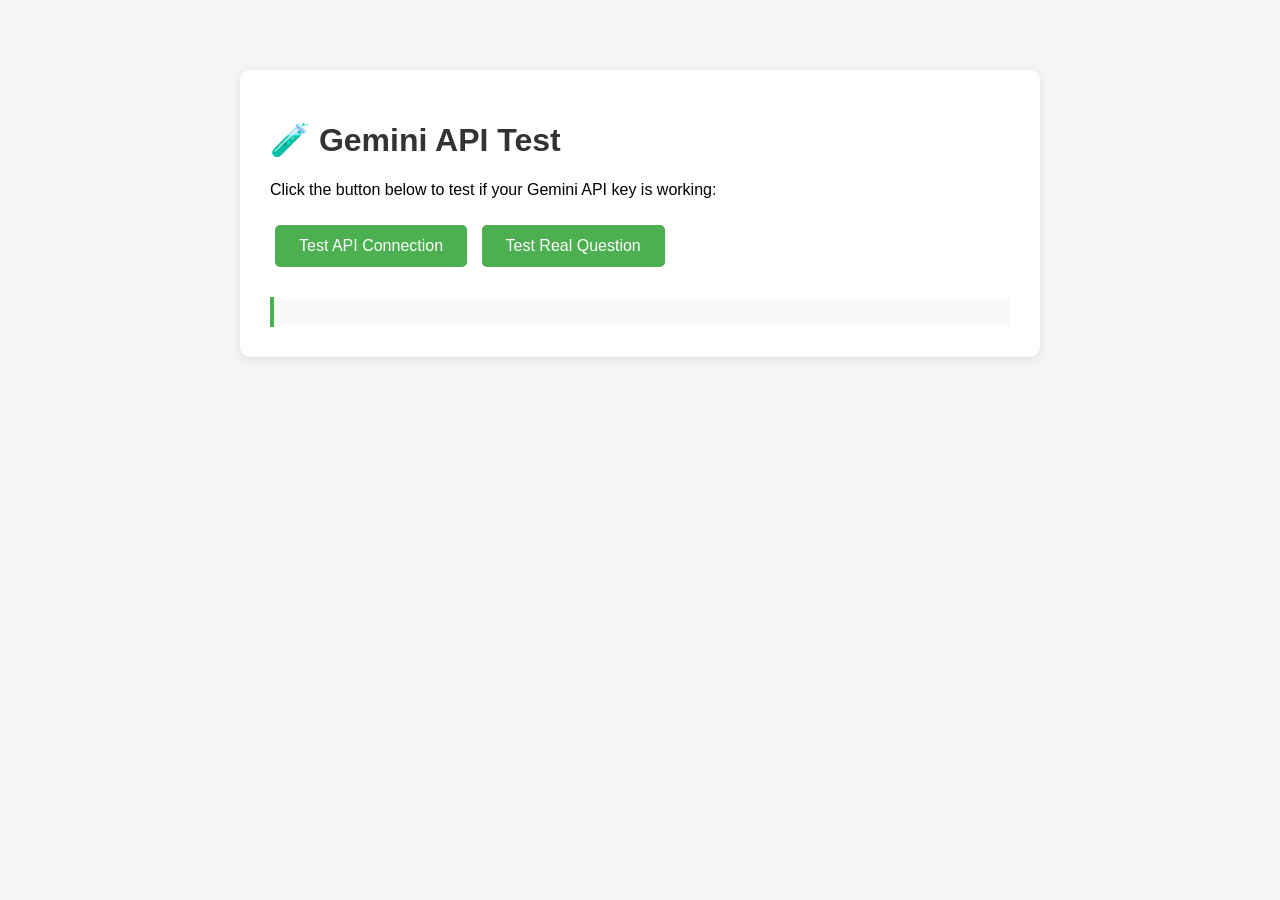
<file: test_api.html>
<!DOCTYPE html>
<html lang="en">
<head>
    <meta charset="UTF-8">
    <meta name="viewport" content="width=device-width, initial-scale=1.0">
    <title>Test Gemini API</title>
    <style>
        body {
            font-family: Arial, sans-serif;
            max-width: 800px;
            margin: 50px auto;
            padding: 20px;
            background: #f5f5f5;
        }
        .container {
            background: white;
            padding: 30px;
            border-radius: 10px;
            box-shadow: 0 2px 10px rgba(0,0,0,0.1);
        }
        h1 {
            color: #333;
        }
        button {
            background: #4CAF50;
            color: white;
            padding: 12px 24px;
            border: none;
            border-radius: 5px;
            cursor: pointer;
            font-size: 16px;
            margin: 10px 5px;
        }
        button:hover {
            background: #45a049;
        }
        #result {
            margin-top: 20px;
            padding: 15px;
            background: #f9f9f9;
            border-left: 4px solid #4CAF50;
            white-space: pre-wrap;
            word-wrap: break-word;
        }
        .error {
            border-left-color: #f44336;
            background: #ffebee;
        }
        .loading {
            color: #666;
            font-style: italic;
        }
    </style>
</head>
<body>
    <div class="container">
        <h1>🧪 Gemini API Test</h1>
        <p>Click the button below to test if your Gemini API key is working:</p>
        
        <button onclick="testAPI()">Test API Connection</button>
        <button onclick="testQuestion()">Test Real Question</button>
        
        <div id="result"></div>
    </div>

    <script>
        const GEMINI_API_KEY = 'AIzaSyDhNR6_DttA50-HjDKWH3ZO3OuyTW6-Ix4';
        const resultDiv = document.getElementById('result');

        async function testAPI() {
            resultDiv.className = 'loading';
            resultDiv.textContent = 'Testing API connection...';

            try {
                const response = await fetch(`https://generativelanguage.googleapis.com/v1/models/gemini-pro:generateContent?key=${GEMINI_API_KEY}`, {
                    method: 'POST',
                    headers: {
                        'Content-Type': 'application/json',
                    },
                    body: JSON.stringify({
                        contents: [{
                            parts: [{
                                text: 'Say hello!'
                            }]
                        }]
                    })
                });

                console.log('Response status:', response.status);
                const data = await response.json();
                console.log('Response data:', data);

                if (response.ok && data.candidates) {
                    const aiResponse = data.candidates[0].content.parts[0].text;
                    resultDiv.className = '';
                    resultDiv.textContent = '✅ SUCCESS!\n\nAPI Response:\n' + aiResponse;
                } else {
                    resultDiv.className = 'error';
                    resultDiv.textContent = '❌ API Error:\n\n' + JSON.stringify(data, null, 2);
                }
            } catch (error) {
                resultDiv.className = 'error';
                resultDiv.textContent = '❌ Connection Error:\n\n' + error.message;
                console.error('Error:', error);
            }
        }

        async function testQuestion() {
            resultDiv.className = 'loading';
            resultDiv.textContent = 'Asking: "What is the qualification to be President of India?"...';

            try {
                const response = await fetch(`https://generativelanguage.googleapis.com/v1/models/gemini-pro:generateContent?key=${GEMINI_API_KEY}`, {
                    method: 'POST',
                    headers: {
                        'Content-Type': 'application/json',
                    },
                    body: JSON.stringify({
                        contents: [{
                            parts: [{
                                text: 'What is the qualification to be President of India?'
                            }]
                        }]
                    })
                });

                const data = await response.json();

                if (response.ok && data.candidates) {
                    const aiResponse = data.candidates[0].content.parts[0].text;
                    resultDiv.className = '';
                    resultDiv.textContent = '✅ AI Response:\n\n' + aiResponse;
                } else {
                    resultDiv.className = 'error';
                    resultDiv.textContent = '❌ API Error:\n\n' + JSON.stringify(data, null, 2);
                }
            } catch (error) {
                resultDiv.className = 'error';
                resultDiv.textContent = '❌ Connection Error:\n\n' + error.message;
                console.error('Error:', error);
            }
        }
    </script>
</body>
</html>
</file>
